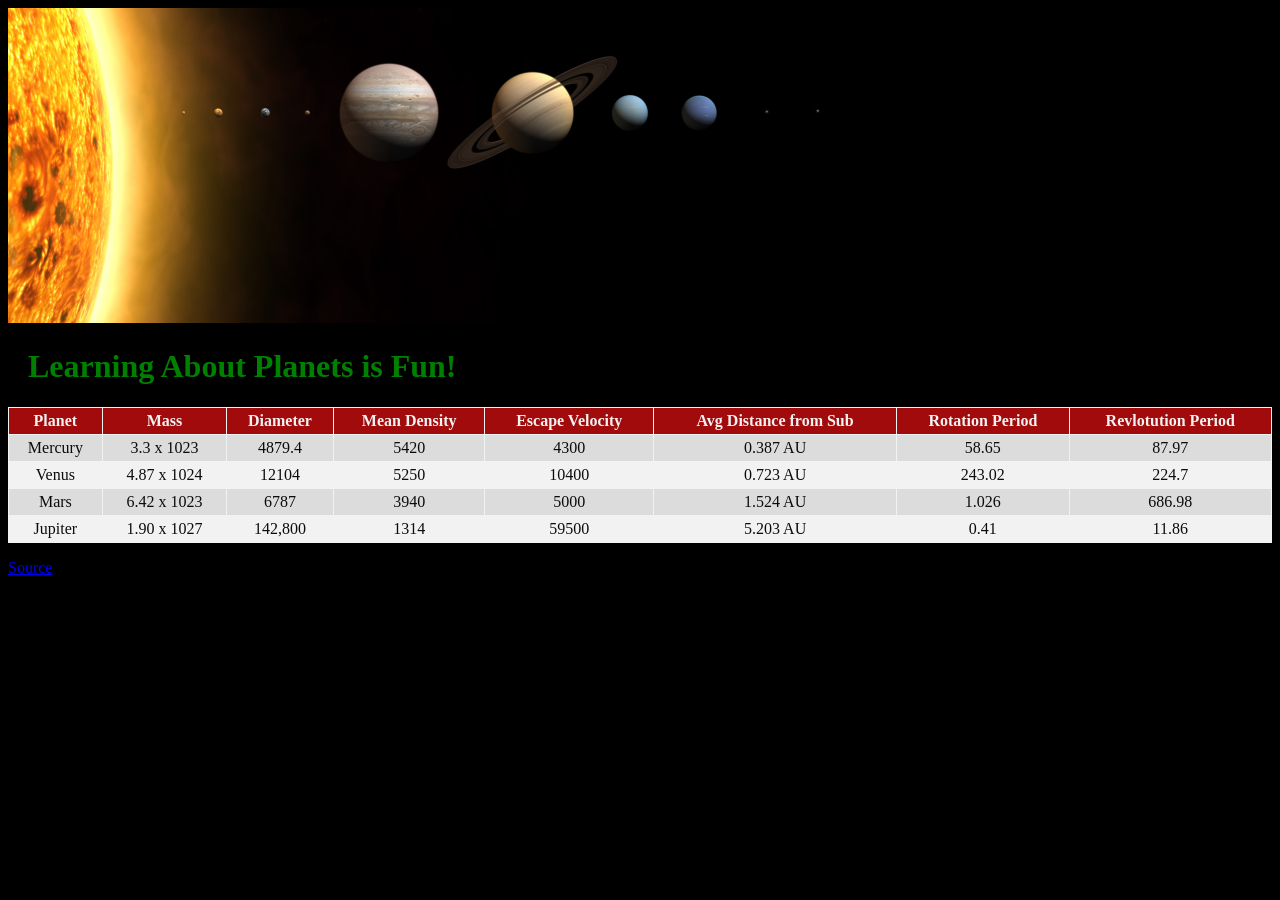
<file: index.html>
<!DOCTYPE html>
<html lang="en">
<head>
<title>Learning About the Planets is Cool!</title>
<link rel="stylesheet" type="text/css" href="mystyle.css">
</head>
<body>
 <img src="pics/planets.jpg" alt="image of planets and sun">

	<h1>Learning About Planets is Fun!</h1>
		
	
	
	
	
 

		<table style="width:100%">
  		 <tr>
   		 <th>Planet</th>
		 <th>Mass</th>
   		 <th>Diameter</th> 
  		 <th>Mean Density</th>
		 <th>Escape Velocity</th>
		 <th>Avg Distance from Sub</th>
		 <th>Rotation Period</th>
		 <th>Revlotution Period</th>
		
  	</tr>
  	<tr>
    		 <td>Mercury</td>
		 <td>3.3 x 1023</td>
  		 <td>4879.4</td> 
    		 <td>5420</td>
		 <td>4300</td>
		 <td>0.387 AU</td>
		 <td>58.65</td>
		 <td>87.97</td>

	</tr>
  	<tr>
                 <td>Venus</td>
		 <td>4.87 x 1024</td>
  		 <td>12104</td> 
    		 <td>5250</td>
		 <td>10400</td>
		 <td>0.723 AU</td>
		 <td>243.02</td>
		 <td>224.7</td>
 	</tr>
	<tr>
    		 <td>Mars</td>
		 <td>6.42 x 1023</td>
  		 <td>6787</td> 
    		 <td>3940</td>
		 <td>5000</td>
		 <td>1.524 AU</td>
		 <td>1.026</td>
		 <td>686.98</td>

	</tr>
  	<tr>
                 <td>Jupiter</td>
		 <td>1.90 x 1027</td>
  		 <td>142,800</td> 
    		 <td>1314</td>
		 <td>59500</td>
		 <td>5.203 AU</td>
		 <td>0.41</td>
		 <td>11.86</td>
 	</tr>

</table>

<p class="source"><a href="https://pds.jpl.nasa.gov/planets/special/planets.htm">Source</a></p>
	
</body>
</html>
</file>
<file: mystyle.css>
body
{
    background-color: black;
}
h1 
{
    color: green;
    margin-left: 20px;
}
table 
{
    border-collapse: collapse;
}
table, th, td
{
   border: 1px solid white;
   Opacity: 0.95;
}
th, td 
{
   
   color: black;
   padding: 4px;
   text-align: center;
}

th
{
   background-color: #a70000;
   Color: white;
  
}

tr:nth-child(even)
{
	background-color: #e8e8e8;
}
tr:nth-child(odd)
{
	background-color: white;
}
</file>
